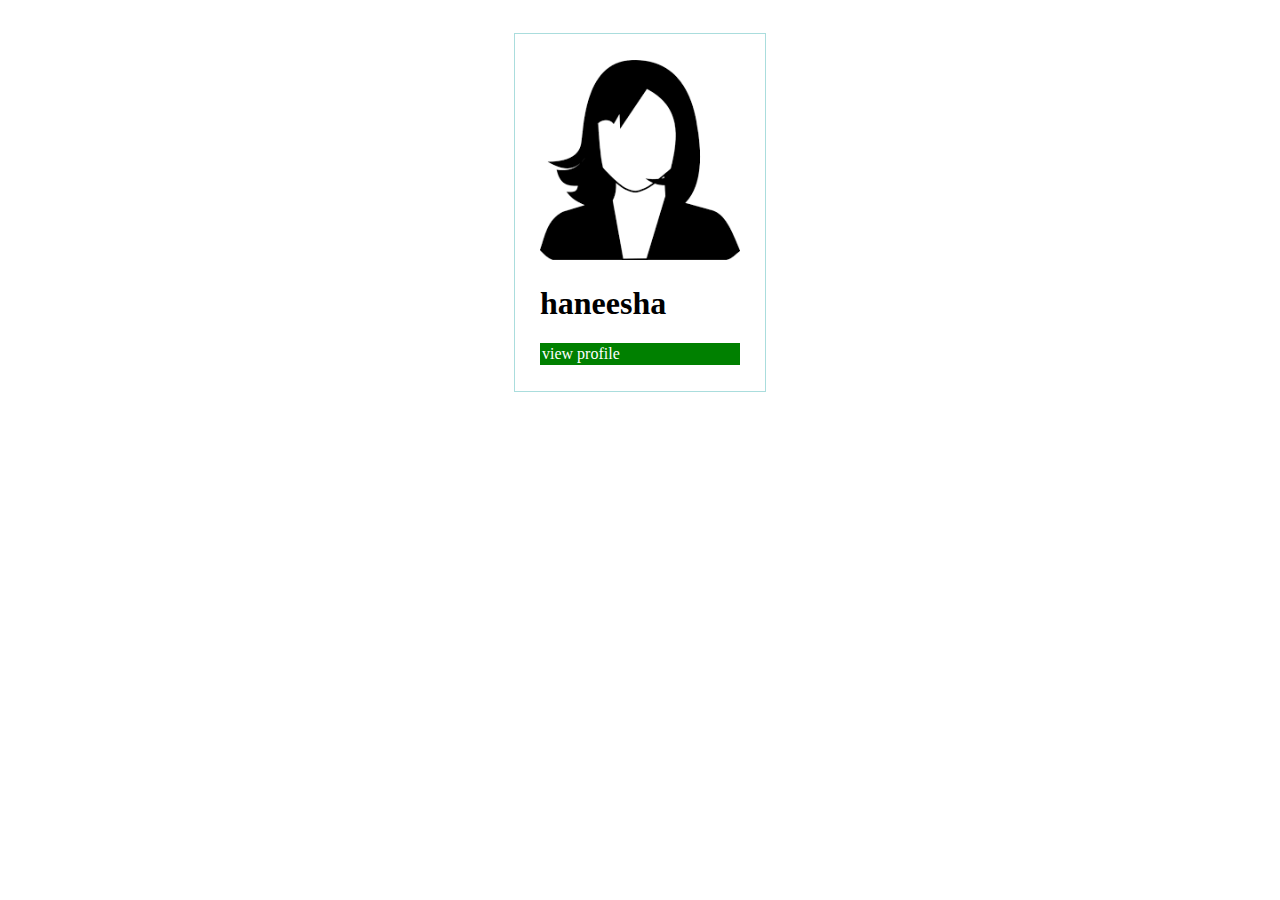
<file: index.html>
<!DOCTYPE html>
<html>
<head>
	<title>::Resume::</title>
	<style media="screen">
	.parent{
		display:flex;
		flex-direction:row;
		justify-content:center;
	}
	.child{
		border:1px solid #add;
		padding:2%;
		margin:2%;
	}
    a
    {
    	background: green;
    	color: #fff;
    	display: block;
    	padding: 1%;
    	text-decoration: none;
    	text-align: left;
    }
	</style>
	<meta name="viewport" content="width=device-width,initial-scale=1">
</head>
<body>
<div class="parent">
	<div class="child">
	<img src="images.png" alt="girl" width="200px" height="200px">
	<h1>haneesha
	</h1>
	<a href="resume.html">view profile</a>
    </div>
	</div>
</body>
</html>
</file>
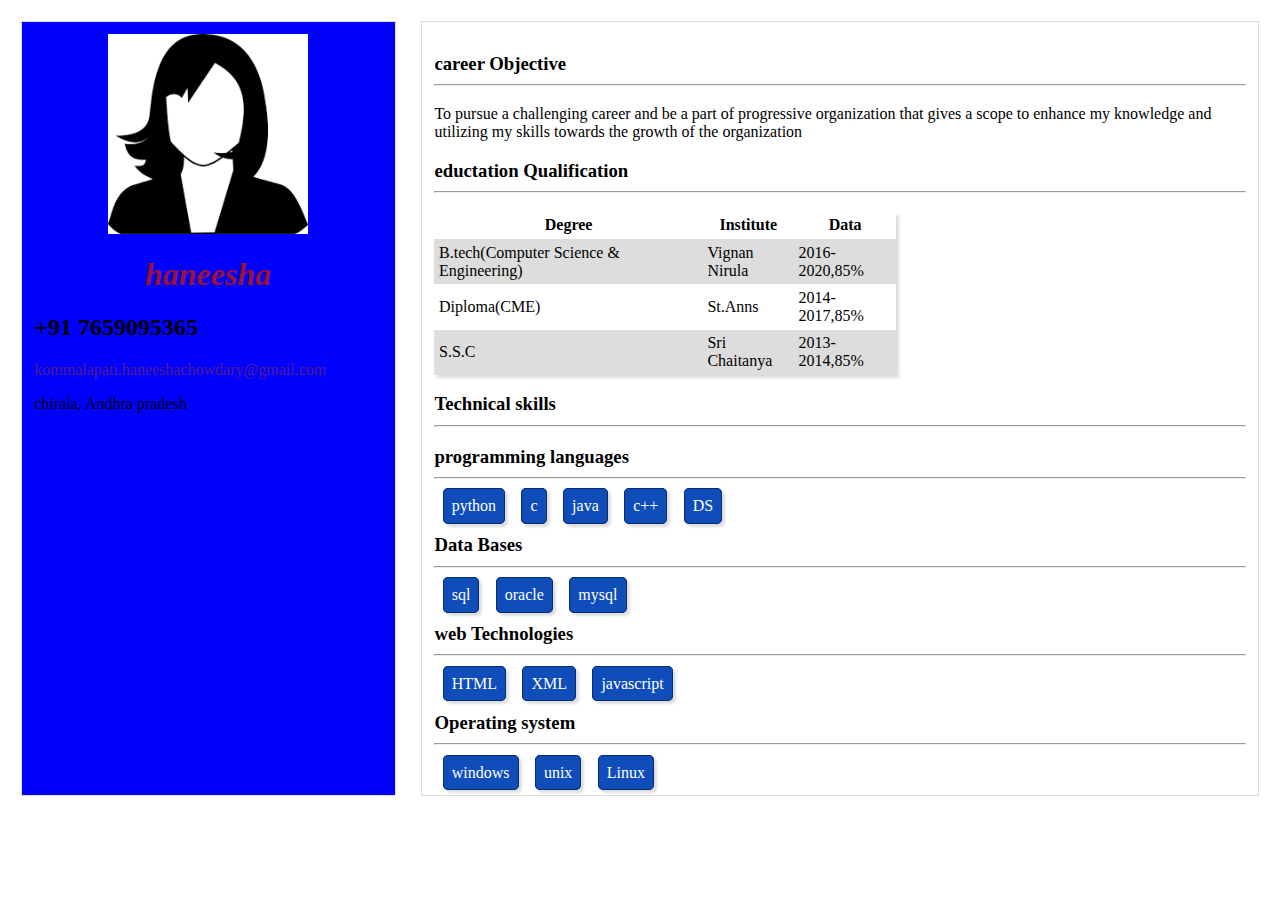
<file: resume.html>
<!DOCTYPE html>
<html>
<head>
	<title>::resume::</title>
	<link rel="stylesheet" type="text/css"href="style.css">
	<meta name="viewport" content="width=device-width,initial-scale=1">

</head>
<body>
<div class="parent">
	<div class="child1">

    <img src="images.png" alt="profile" class="profile">
    <h1><em>haneesha</em></h1>
    <h2>+91 7659095365</h2>
    <a href="">kommalapati.haneeshachowdary@gmail.com</a>
    <p>chirala, Andhra pradesh</p>
    </div>
	<div class="child2"> </div>
</div>
<script type="text/javascript" src="main.js"></script>

</script>
</body>
</html>
</file>
<file: style.css>
table{
	width=100%;
	border-collapse:collapse;
	box-shadow:3px 3px 3px #ddd;
}
	tr:nth-child(even){
		background:#ddd;
	}
td,
th{
	padding:1%;
}
.skdiv{
	width:100%;
	border-left: 3px solid #0E4DBA;
	padding: 1%;
	margin: 1%;
}
span{
	background: #0E4DBA;
	color:#fff;
	border:1px solid #082D6E;
	box-shadow: 3px 3px 3px #ddd;
	margin:1%;
	padding: 1%;
	border-radius: 5px;
}
.parent{
	display: flex;
	flex-direction: row;
	justify-content: center;
}
.child1{
	width:30%;
	border:1px solid #ddd;
	padding:1%;
	margin: 1%;
	background:blue;
}
.child2{
	width:70%;
	border:1px solid #ddd;
	padding:1%;
	margin: 1%;
}
.profile{
	width:200px;
	height:auto;
	display:block;
	margin-left:auto;
	margin-right:auto;
}
h1{
	text-align: center;
	color:#981237;
}
a{
	text-decoration:none;
	font-size:20;
}
/*small screens*/
@media only screen and (min-width:320px) and (max-width:480px){
	.parent{
		display: flex;
		flex-direction: column;
		justify-content: center;
	}
	.child1{
		width:100%;
		border:1px solid #ddd;
		padding:1%;
		margin: 1%;
		background:red;
	}
	.child2{
		width:70%;
		border:1px solid #ddd;
		padding:1%;
		margin: 1%;
	}

}
/*medium screens*/
@media only screen and (min-width:481px) and (max-width:768px){
	.parent{
		display: flex;
		flex-direction: column;
		justify-content: center;
	}
	.child1{
		width:100%;
		border:1px solid #ddd;
		padding:1%;
		margin: 1%;
		background:green;
	}
	.child2{
		width:70%;
		border:1px solid #ddd;
		padding:1%;
		margin: 1%;
		background-color: red;
	}

}
/*large screens*/
@media only screen and (min-width:769px) and (max-width:1024px){
}
</file>
